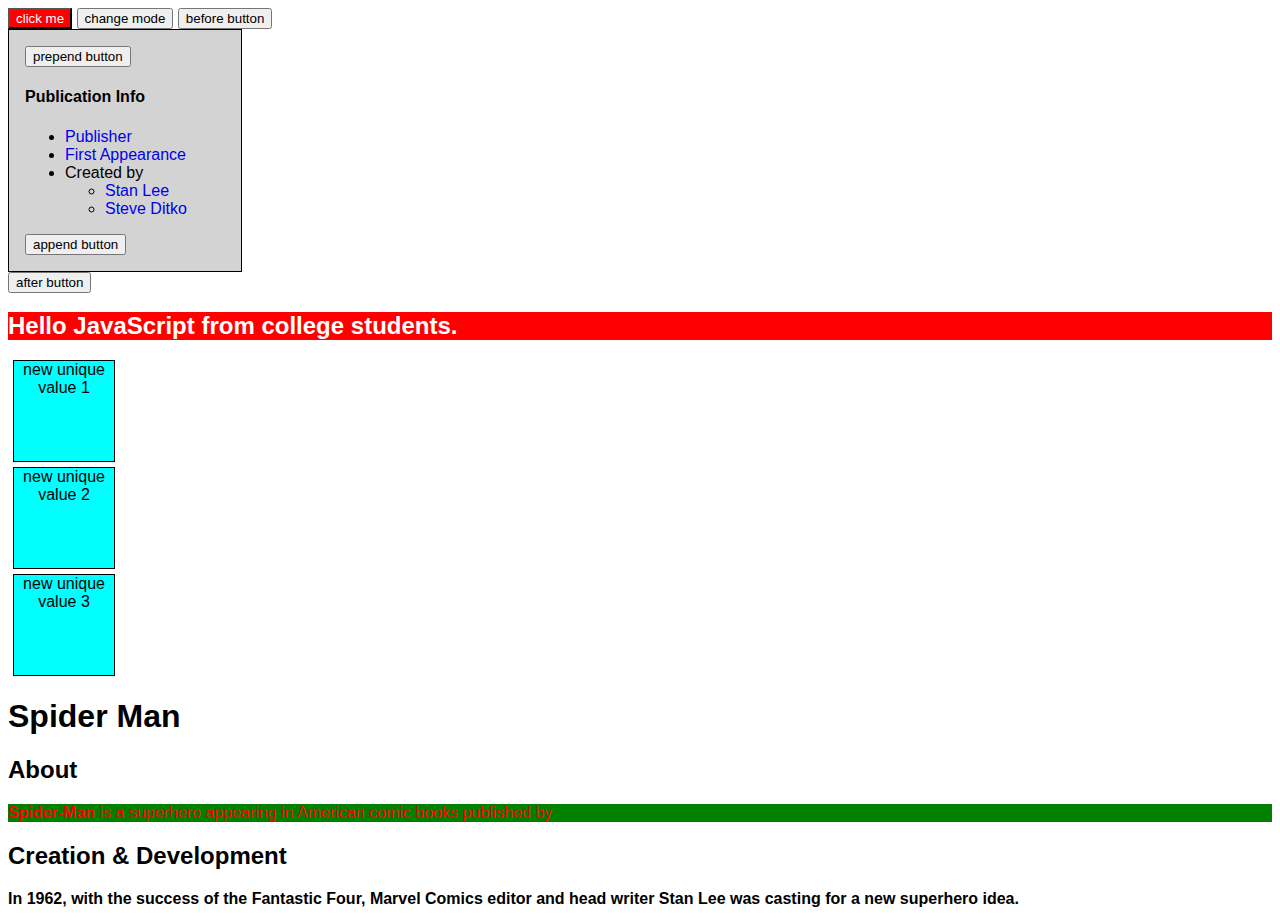
<file: JS DOM/index.html>
<!DOCTYPE html>
<html lang="en">
  <head>
    <meta charset="UTF-8" />
    <meta http-equiv="X-UA-Compatible" content="IE=edge" />
    <meta name="viewport" content="width=device-width, initial-scale=1.0" />
    <title>Spider-Man</title>
    <link rel="stylesheet" href="style.css" />
  </head>
  <body>
    <button id="mode">change mode</button>
    <div class="box">
      <h4 id="heading4" class="heading">Publication Info</h4>
      <ul>
        <li><a href="#" class="boxLink">Publisher</a></li>
        <li><a href="#" class="boxLink">First Appearance</a></li>
        <li>
          Created by
          <ul>
            <li><a href="#" class="boxLink">Stan Lee</a></li>
            <li><a href="#" class="boxLink">Steve Ditko</a></li>
          </ul>
        </li>
      </ul>
    </div>
    <h2 id="q1">Hello JavaScript</h2>
    <!-- q2 -->
    <div class="Box">first div</div>
    <div class="Box">second div</div>
    <div class="Box">third div</div>
    <h1 id="heading1" class="heading">Spider Man</h1>
    <h2 id="heading2" class="heading">About</h2>
    <p class="para">
      <b>Spider-Man</b> is a superhero appearing in American comic books
      published by
    </p>
    <h2 id="heading2" class="heading">Creation & Development</h2>
    <p id="description">
      In 1962, with the success of the Fantastic Four, Marvel Comics editor and
      head writer Stan Lee was casting for a new superhero idea.
    </p>

    <script src="app.js"></script>
  </body>
</html>
</file>
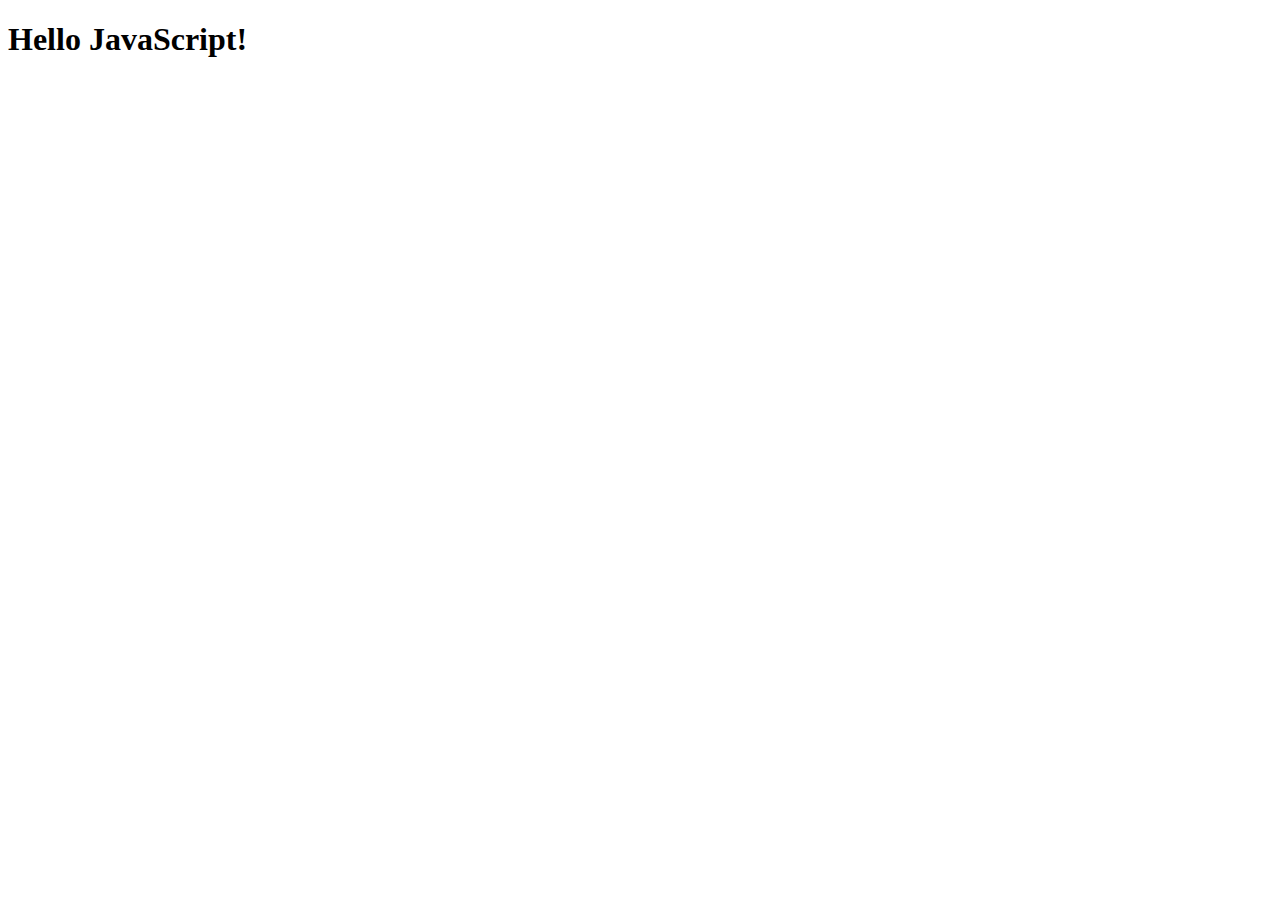
<file: javaScript.html>
<!DOCTYPE html>
<html lang="en">
<head>
    <meta charset="UTF-8">
    <meta name="viewport" content="width=device-width, initial-scale=1.0">
    <title>JavaScript Page</title>
</head>
<body>
    <h1>Hello JavaScript!</h1>
    <script src="javaScript.js"></script>
</body>
</html>
</file>
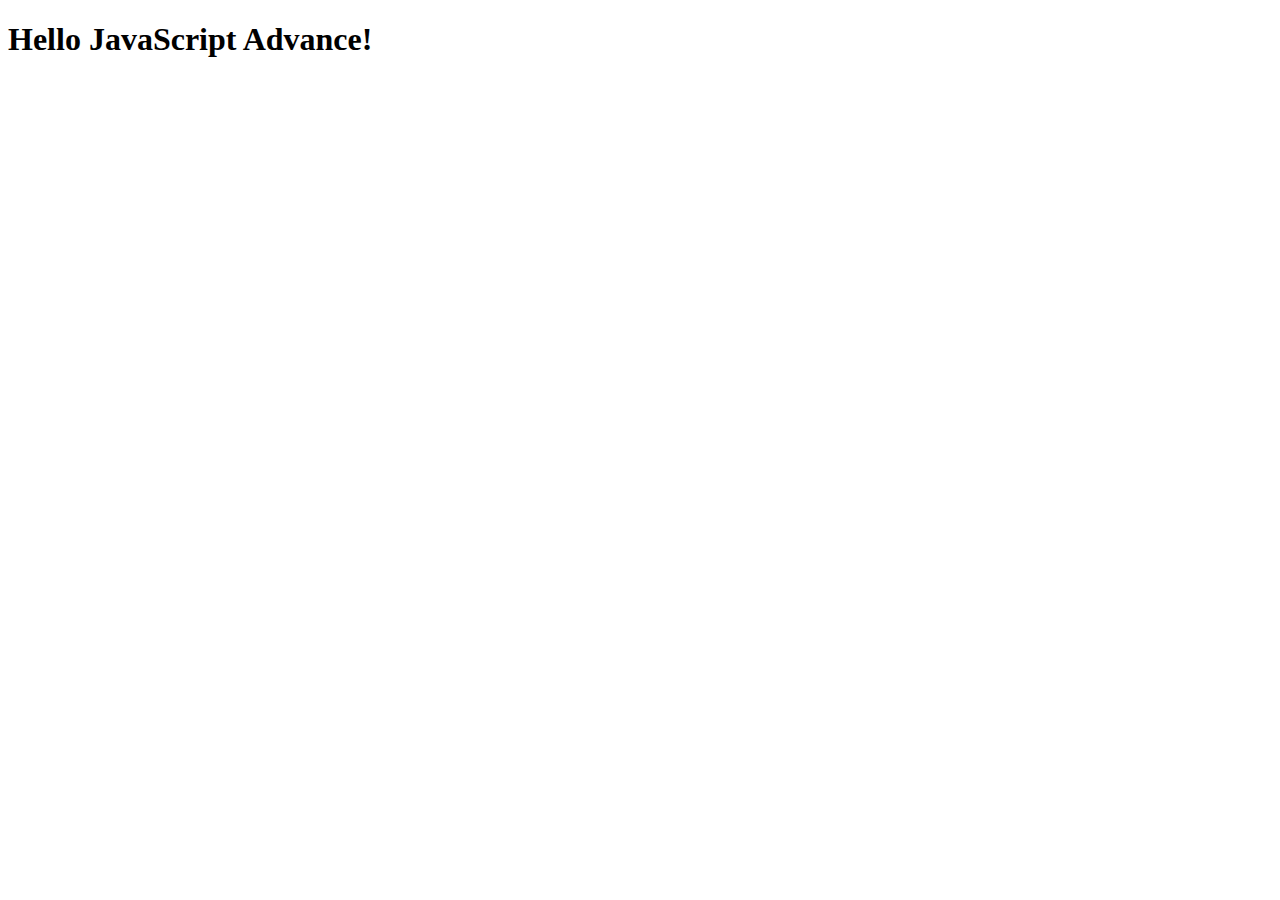
<file: jsAdvance.html>
<!DOCTYPE html>
<html lang="en">
<head>
    <meta charset="UTF-8">
    <meta name="viewport" content="width=device-width, initial-scale=1.0">
    <title>JavaScript Advance</title>
</head>
<body>
    <h1>Hello JavaScript Advance!</h1>
    <script src="jsAdvance.js"></script>
</body>
</html>
</file>
<file: JS DOM/style.css>
body {
  font-family: Arial;
}
.para{
  color: red;
}
.newpara{
  background-color: green;
}
.dark{
  background-color: black;
  color: white;
}
.light{
  background-color: white;
  color: black;
}
.Box{
  height: 100px;
  width: 100px;
  border: 1px solid black;
  margin: 5px;
  background-color: aqua;
  text-align: center;
}
.box {
  border: 0.25px solid black;
  background-color: lightgray;
  width: 200px;
  padding: 1rem;
}

.boxLink {
  text-decoration: none;
}

#description {
  font-weight: 700;
}
</file>
